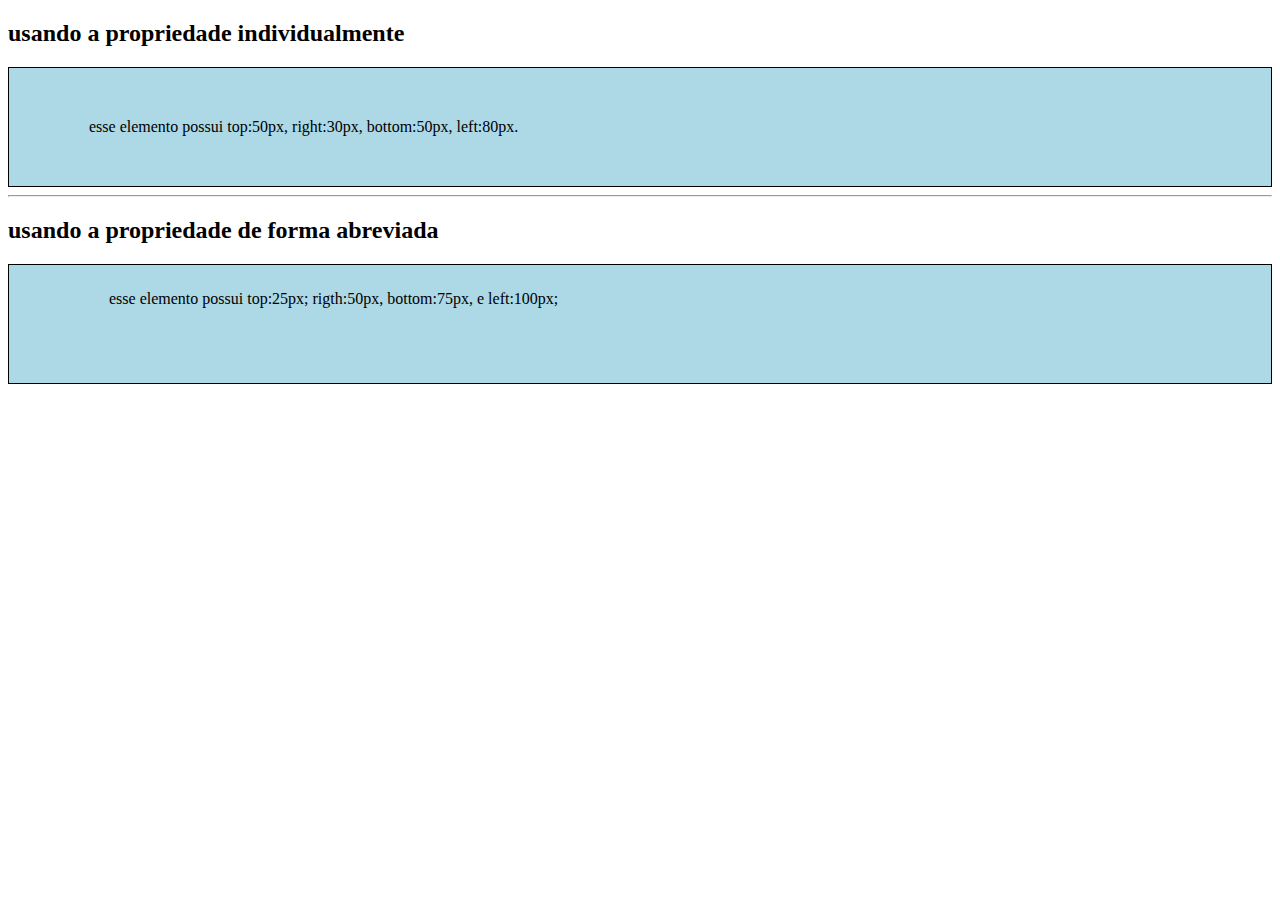
<file: index.html>
<!DOCTYPE html>
<html lang="en">
<head>
    <meta charset="UTF-8">
    <meta name="viewport" content="width=device-width, initial-scale=1.0">
    <title>Document</title>
    <link rel="stylesheet" href="style.css">
</head>
<body>
    <h2>usando a propriedade individualmente</h2>
    <section>
    
            esse elemento possui top:50px, right:30px, bottom:50px, left:80px.

    </section>
    <hr>
    <h2>usando a propriedade de forma abreviada </h2>
    <article>
        esse elemento possui top:25px; rigth:50px, bottom:75px, e left:100px;
    </article>
</body>
</html>
</file>
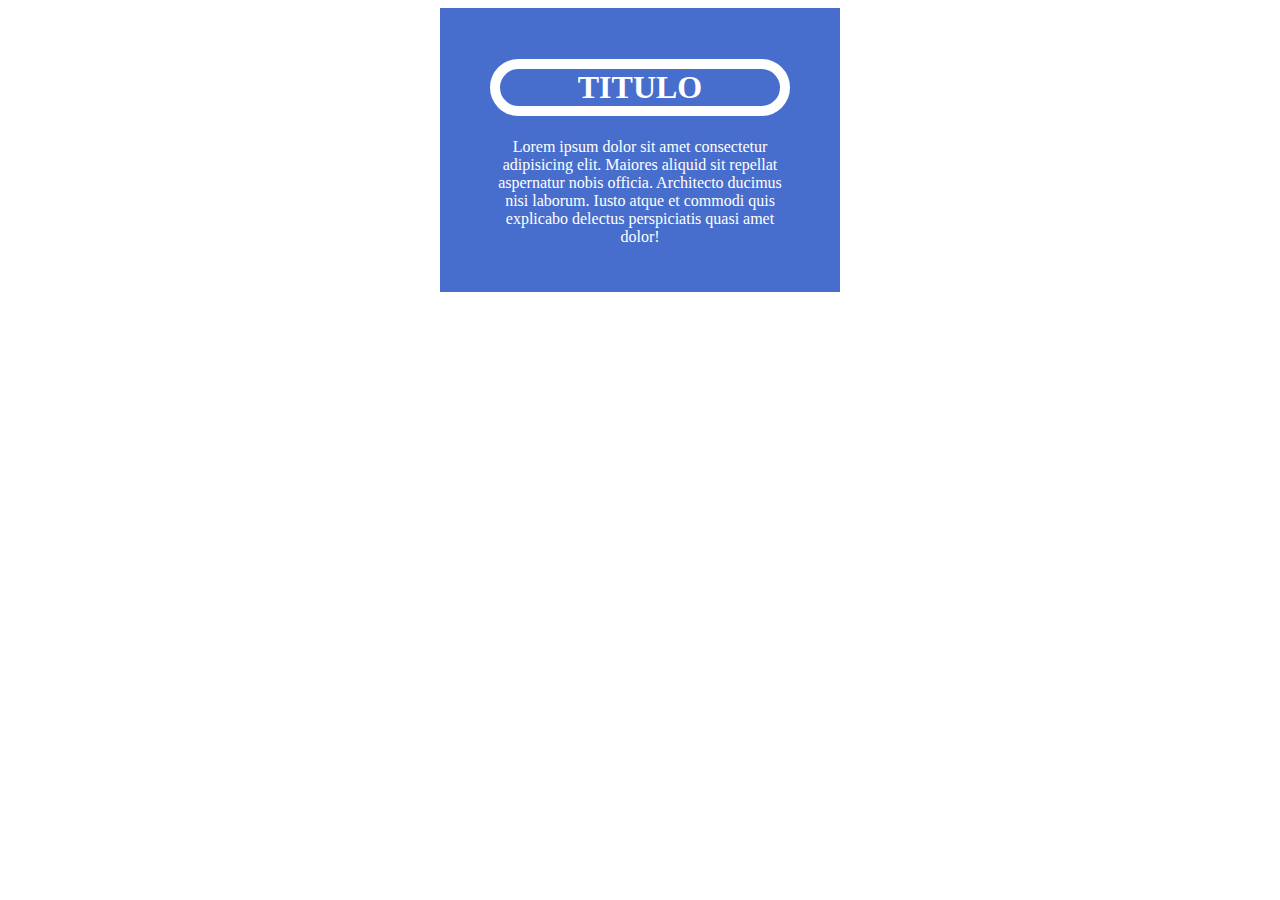
<file: exercicio.html>
<!DOCTYPE html>
<html lang="en">
<head>
    <meta charset="UTF-8">
    <meta name="viewport" content="width=device-width, initial-scale=1.0">
    <title>Document</title>
    <link rel="stylesheet" href="exercicio.css">
</head>
<body>
    <main>
        <header>
            <h1>TITULO</h1>        
        </header>
        <section>
            <p>
                Lorem ipsum dolor sit amet consectetur adipisicing elit. Maiores aliquid sit repellat aspernatur nobis officia. Architecto ducimus nisi laborum. Iusto atque et commodi quis explicabo delectus perspiciatis quasi amet dolor!
            </p>
        </section>
    </main>
</body>

</html>
</file>
<file: style.css>
section
{
    border: 1px solid black;
    background-color: lightblue;
    padding-top: 50px;
    padding-right: 30px;
    padding-bottom: 50px;
    padding-left: 80px;
}
article
{
    border: 1px solid black;
    background-color: lightblue;
    padding: 25px 50px 75px 100px;
}
</file>
<file: exercicio.css>
main
{
    width: 400px;
    weight: 400px;
    margin: auto;
    background-color: #476ecc;
    color: #fff;
    padding: 30px 50px;
    box-sizing: border-box;
    text-align: center;
}
h1
{
    border: 10px solid #fff;
    border-radius: 60px;
}
</file>
